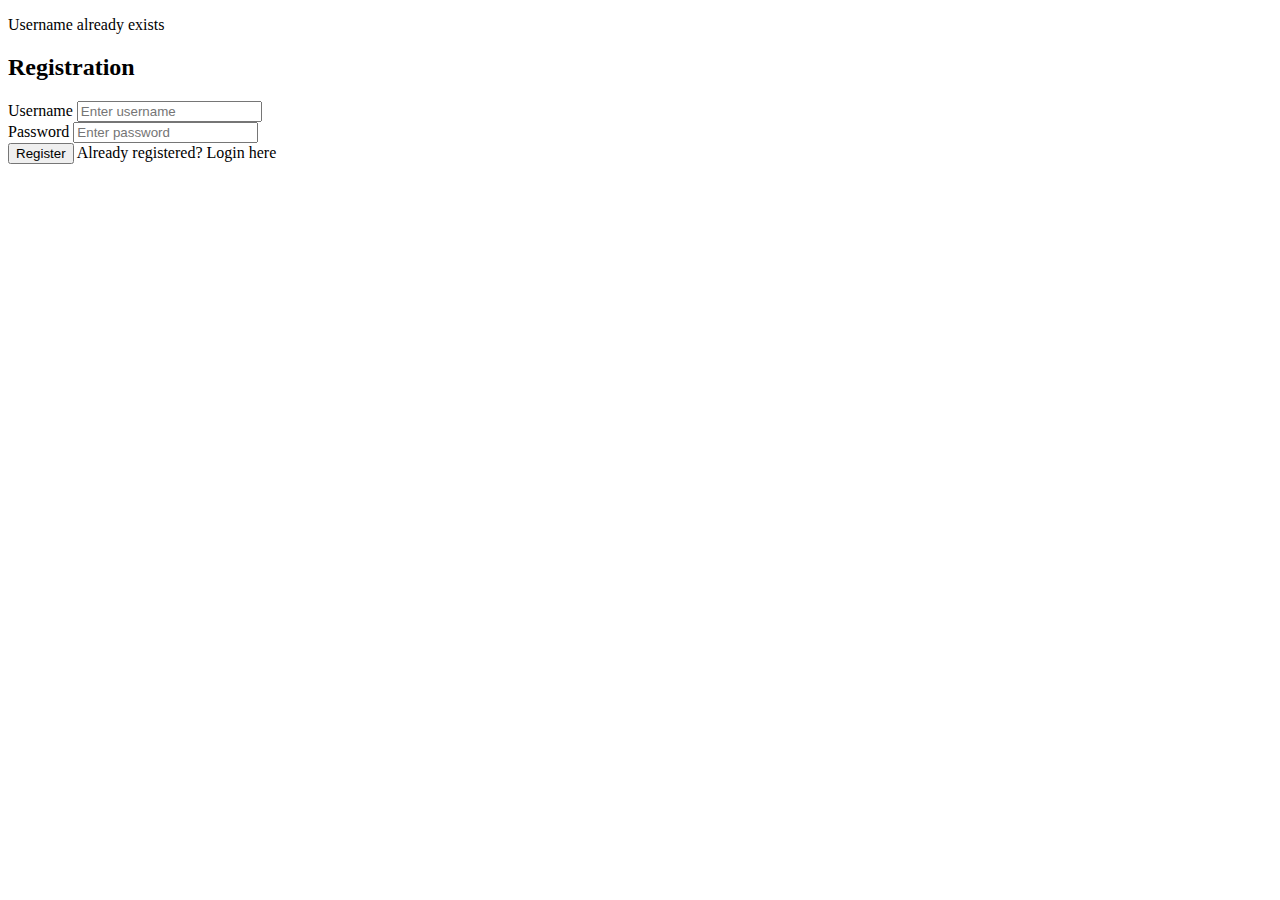
<file: src/main/resources/templates/auth/register.html>
<!DOCTYPE html>
<html lang="en"
      xmlns:th="http://www.thymeleaf.org"
>
<head>
    <meta charset="UTF-8">
    <title>register</title>
    <link href="https://cdn.jsdelivr.net/npm/bootstrap@5.0.2/dist/css/bootstrap.min.css"
          rel="stylesheet"
          integrity="sha384-EVSTQN3/azprG1Anm3QDgpJLIm9Nao0Yz1ztcQTwFspd3yD65VohhpuuCOmLASjC"
          crossorigin="anonymous">
</head>
<body>
<div class="container">
    <div class="row col-md-8 offset-md-2">
        <div th:if="${param.errExists}">
            <p class="alert alert-danger">Username already exists</p>
        </div>
        <div class="card">
            <div class="card-header">
                <h2 class="text-center">Registration</h2>
            </div>
            <div class="card-body">
                <form method="post" th:action="@{/auth/register}" th:object="${user}">
                    <div class="form-group mb-3">
                        <label class="form-label">Username</label>
                        <input class="form-control" id="username" name="username" placeholder="Enter username" th:field="*{username}" type="text"/>
                    </div>

                    <div class="form-group mb-3">
                        <label class="form-label">Password</label>
                        <input class="form-control" id="password" name="password" placeholder="Enter password" th:field="*{password}" type="password"/>
                    </div>
                    <div class="form-group">
                        <button class="btn btn-primary" type="submit">Register</button>
                        <span>Already registered? <a th:href="@{/auth/login}">Login here</a></span>
                    </div>
                </form>
            </div>
        </div>
    </div>
</div>
</body>
</html>
</file>
